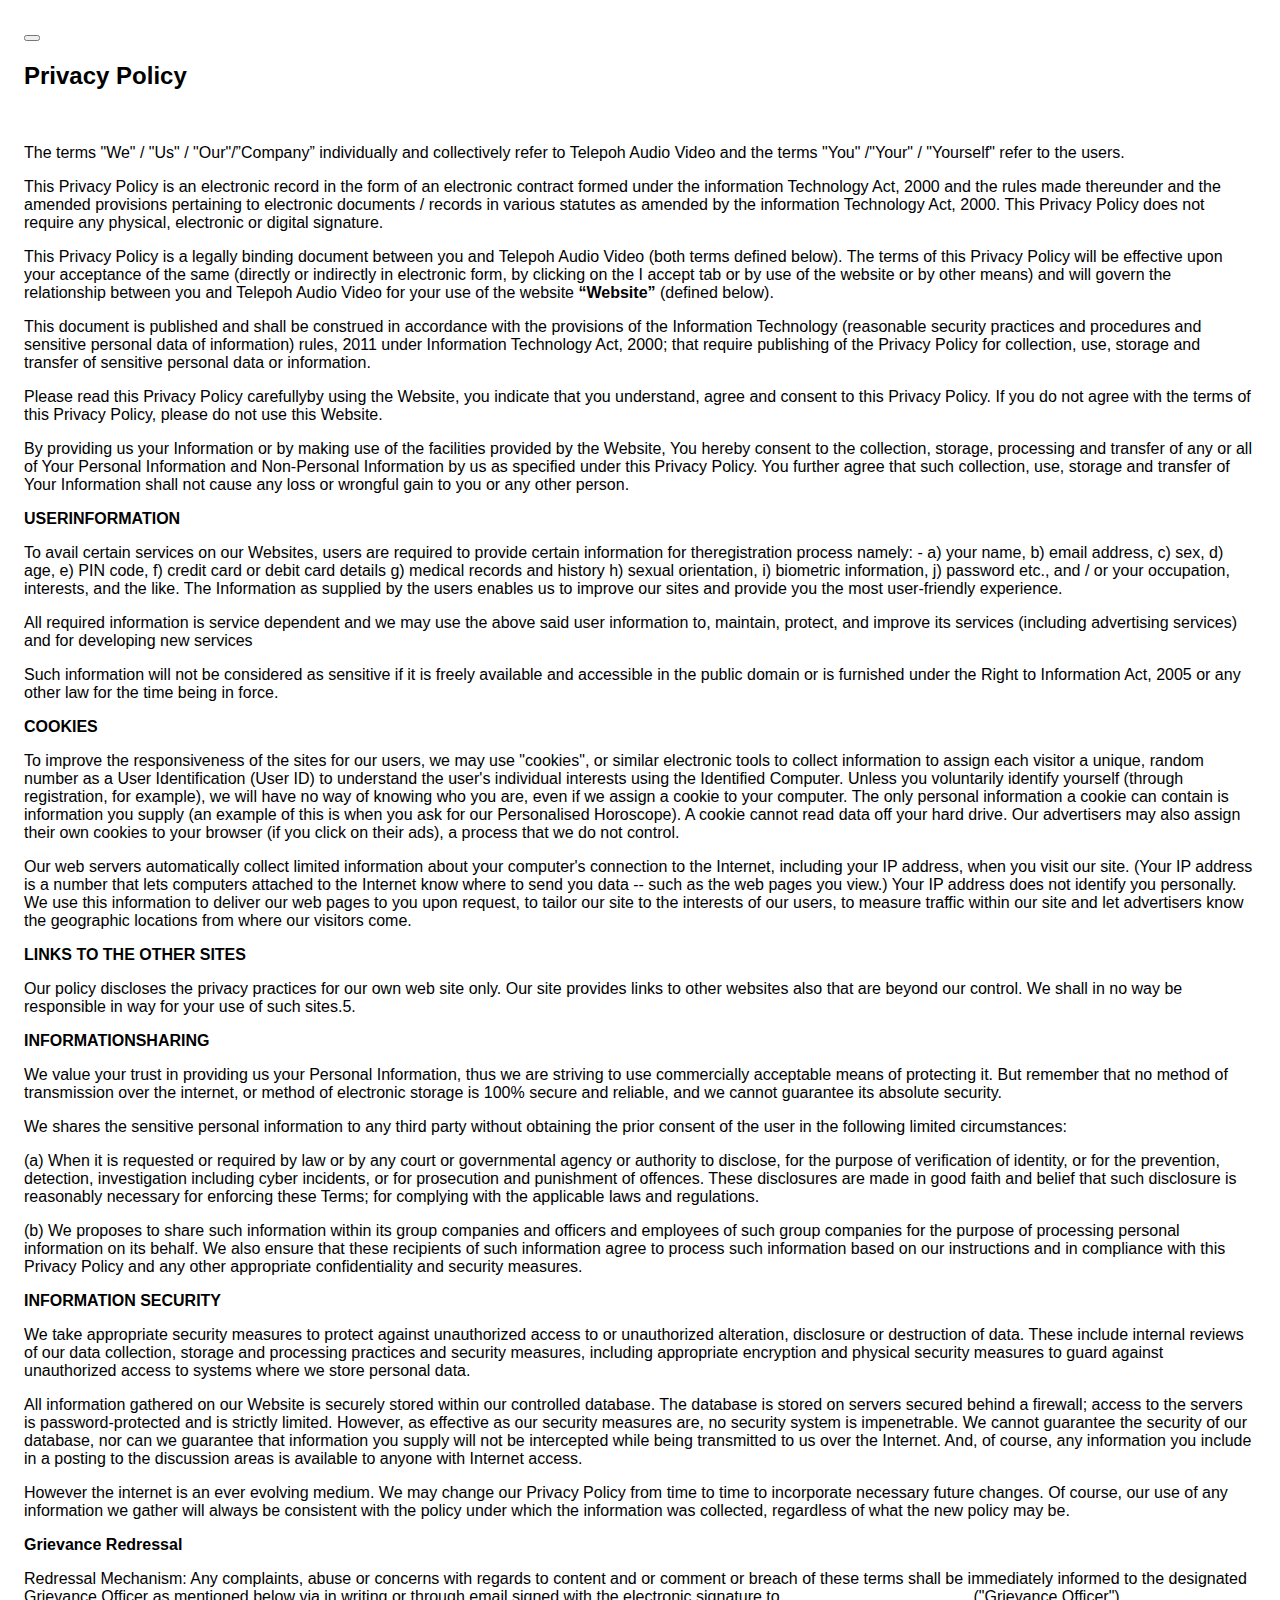
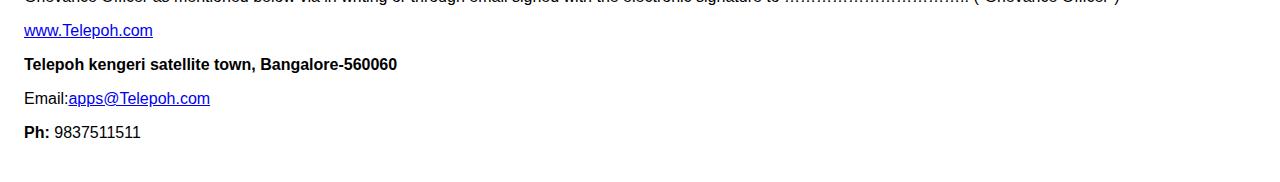
<file: privacy-policy.html>
<!DOCTYPE html>
<html lang="en">

<head>
  <meta charset="UTF-8">
  <meta name="viewport" content="width=device-width, initial-scale=1.0">
  <meta http-equiv="X-UA-Compatible" content="ie=edge">
  
  <link href="https://fonts.googleapis.com/css?family=Montserrat" rel="stylesheet">
  <link rel="stylesheet" href="https://use.fontawesome.com/releases/v5.0.13/css/all.css" integrity="sha384-DNOHZ68U8hZfKXOrtjWvjxusGo9WQnrNx2sqG0tfsghAvtVlRW3tvkXWZh58N9jp"
    crossorigin="anonymous">
  <link rel="stylesheet" href="https://stackpath.bootstrapcdn.com/bootstrap/4.1.1/css/bootstrap.min.css" integrity="sha384-WskhaSGFgHYWDcbwN70/dfYBj47jz9qbsMId/iRN3ewGhXQFZCSftd1LZCfmhktB"
    crossorigin="anonymous">
    

  <title>Privacy policy </title>

<style>
 body { font-family: 'Helvetica Neue', Helvetica, Arial, sans-serif; padding:1em; } 
 .navbar-expand-sm .navbar-nav .nav-item {
    padding-right: 1rem;
    padding-left: 1rem;
}


</style>
    </head>


   <body>


  <nav class="navbar navbar-expand-sm navbar-light bg-light ">
 
  <button class="navbar-toggler" type="button" data-toggle="collapse" data-target="#navbarNav" aria-controls="navbarNav" aria-expanded="false" aria-label="Toggle navigation">
    <span class="navbar-toggler-icon"></span>
  </button>
  <div class="collapse navbar-collapse" id="navbarNav">
 
  </div>
</nav>

      <div class="container pt-4">
        <h2 class="text-center">Privacy Policy</h2> <br>
                    <p> The terms "We" / "Us" / "Our"/”Company” individually and collectively refer to Telepoh Audio Video and the terms "You" /"Your" / "Yourself" refer to the users. 
                              </p> 
                  <p>This Privacy Policy is an electronic record in the form of an electronic contract formed under the information Technology Act, 2000 and the rules made thereunder and the amended provisions pertaining to electronic documents / records in various statutes as amended by the information Technology Act, 2000. This Privacy Policy does not require any physical, electronic or digital signature.
                  </p> 
                  <p>This Privacy Policy is a legally binding document between you and Telepoh Audio Video (both terms defined below). The terms of this Privacy Policy will be effective upon your acceptance of the same (directly or indirectly in electronic form, by clicking on the I accept tab or by use of the website or by other means) and will govern the relationship between you and Telepoh Audio Video for your use of the website <strong>“Website”</strong> (defined below).
                  </p>
                   <p>This document is published and shall be construed in accordance with the provisions of the Information Technology (reasonable security practices and procedures and sensitive personal data of information) rules, 2011 under Information Technology Act, 2000; that require publishing of the Privacy Policy for collection, use, storage and transfer of sensitive personal data or information.
                  </p>
                   <p>Please read this Privacy Policy carefullyby using the Website, you indicate that you understand, agree and consent to this Privacy Policy. If you do not agree with the terms of this Privacy Policy, please do not use this Website. 
                  </p>
                   <p>By providing us your Information or by making use of the facilities provided by the Website, You hereby consent to the collection, storage, processing and transfer of any or all of Your Personal Information and Non-Personal Information by us as specified under this Privacy Policy. You further agree that such collection, use, storage and transfer of Your Information shall not cause any loss or wrongful gain to you or any other person.</p> 

                     <p><strong>USERINFORMATION </strong></p> 
                     <p> To avail certain services on our Websites, users are required to provide certain information for theregistration process namely: - a) your name, b) email address, c) sex, d) age, e) PIN code, f) credit card or debit card details g) medical records and history h) sexual orientation, i) biometric information, j) password etc., and / or your occupation, interests, and the like. The Information as supplied by the users enables us to improve our sites and provide you the most user-friendly experience.
                  </p> 
                  <p>All required information is service dependent and we may use the above said user information to, maintain, protect, and improve its services (including advertising services) and for developing new services</p>
                  <p>Such information will not be considered as sensitive if it is freely available and accessible in the public domain or is furnished under the Right to Information Act, 2005 or any other law for the time being in force.</p>

                  <p><strong>COOKIES</strong></p> 
                  <p>To improve the responsiveness of the sites for our users, we may use "cookies", or similar electronic tools to collect information to assign each visitor a unique, random number as a User Identification (User ID) to understand the user's individual interests using the Identified Computer. Unless you voluntarily identify yourself (through registration, for example), we will have no way of knowing who you are, even if we assign a cookie to your computer. The only personal information a cookie can contain is information you supply (an example of this is when you ask for our Personalised Horoscope). A cookie cannot read data off your hard drive. Our advertisers may also assign their own cookies to your browser (if you click on their ads), a process that we do not control. 
                  </p> 
                  <p>Our web servers automatically collect limited information about your computer's connection to the Internet, including your IP address, when you visit our site. (Your IP address is a number that lets computers attached to the Internet know where to send you data -- such as the web pages you view.) Your IP address does not identify you personally. We use this information to deliver our web pages to you upon request, to tailor our site to the interests of our users, to measure traffic within our site and let advertisers know the geographic locations from where our visitors come. 
                  </p>
                   <p><strong>LINKS TO THE OTHER SITES</strong></p>
                   <p>Our policy discloses the privacy practices for our own web site only. Our site provides links to other websites also that are beyond our control. We shall in no way be responsible in way for your use of such sites.5. </p>

                    <p><strong>INFORMATIONSHARING</strong></p>
                     <p> We value your trust in providing us your Personal Information, thus we are striving
                    to use commercially acceptable means of protecting it. But remember that no method of transmission over
                    the internet, or method of electronic storage is 100% secure and reliable, and we cannot guarantee
                    its absolute security.
                  </p>
                  <p>We shares the sensitive personal information to any third party without obtaining the prior consent of the user in the following limited circumstances:</p>
                  <p>(a) When it is requested or required by law or by any court or governmental agency or authority to disclose, for the purpose of verification of identity, or for the prevention, detection, investigation including cyber incidents, or for prosecution and punishment of offences. These disclosures are made in good faith and belief that such disclosure is reasonably necessary for enforcing these Terms; for complying with the applicable laws and regulations. </p>
                    <p>(b) We proposes to share such information within its group companies and officers and employees of such group companies for the purpose of processing personal information on its behalf. We also ensure that these recipients of such information agree to process such information based on our instructions and in compliance with this Privacy Policy and any other appropriate confidentiality and security measures.
                    </p>


                   <p><strong>INFORMATION SECURITY</strong></p>
                    <p>We take appropriate security measures to protect against unauthorized access to or unauthorized alteration, disclosure or destruction of data. These include internal reviews of our data collection, storage and processing practices and security measures, including appropriate encryption and physical security measures to guard against unauthorized access to systems where we store personal data.
                  </p>
                  <p>All information gathered on our Website is securely stored within our controlled database. The database is stored on servers secured behind a firewall; access to the servers is password-protected and is strictly limited. However, as effective as our security measures are, no security system is impenetrable. We cannot guarantee the security of our database, nor can we guarantee that information you supply will not be intercepted while being transmitted to us over the Internet. And, of course, any information you include in a posting to the discussion areas is available to anyone with Internet access. </p>
                  <p>However the internet is an ever evolving medium. We may change our Privacy Policy from time to time to incorporate necessary future changes. Of course, our use of any information we gather will always be consistent with the policy under which the information was collected, regardless of what the new policy may be. </p>

                   <p><strong>Grievance Redressal</strong></p>
                    <p>Redressal Mechanism: Any complaints, abuse or concerns with regards to content and or comment or breach of these terms shall be immediately informed to the designated Grievance Officer as mentioned below via in writing or through email signed with the electronic signature to …………………………….. ("Grievance Officer")
                  </p>

                   
                     <a href="www.Telepoh.com" target="_blank">www.Telepoh.com</a>
                    <p><strong>Telepoh kengeri satellite town, Bangalore-560060</strong></p>
                     <span> Email:<a href="apps@Telepoh.com" target="_blank">apps@Telepoh.com </a>
                       </span> 
                       <p><strong>Ph:</strong> 9837511511</p> 



                 

      </div>
    




        <script src="https://code.jquery.com/jquery-3.3.1.min.js" integrity="sha256-FgpCb/KJQlLNfOu91ta32o/NMZxltwRo8QtmkMRdAu8="
            crossorigin="anonymous"></script>
          <script src="https://cdnjs.cloudflare.com/ajax/libs/popper.js/1.14.3/umd/popper.min.js" integrity="sha384-ZMP7rVo3mIykV+2+9J3UJ46jBk0WLaUAdn689aCwoqbBJiSnjAK/l8WvCWPIPm49"
            crossorigin="anonymous"></script>
          <script src="https://stackpath.bootstrapcdn.com/bootstrap/4.1.1/js/bootstrap.min.js" integrity="sha384-smHYKdLADwkXOn1EmN1qk/HfnUcbVRZyYmZ4qpPea6sjB/pTJ0euyQp0Mk8ck+5T"
            crossorigin="anonymous"></script>
          


          </body>

  

	  
</html>
</file>
